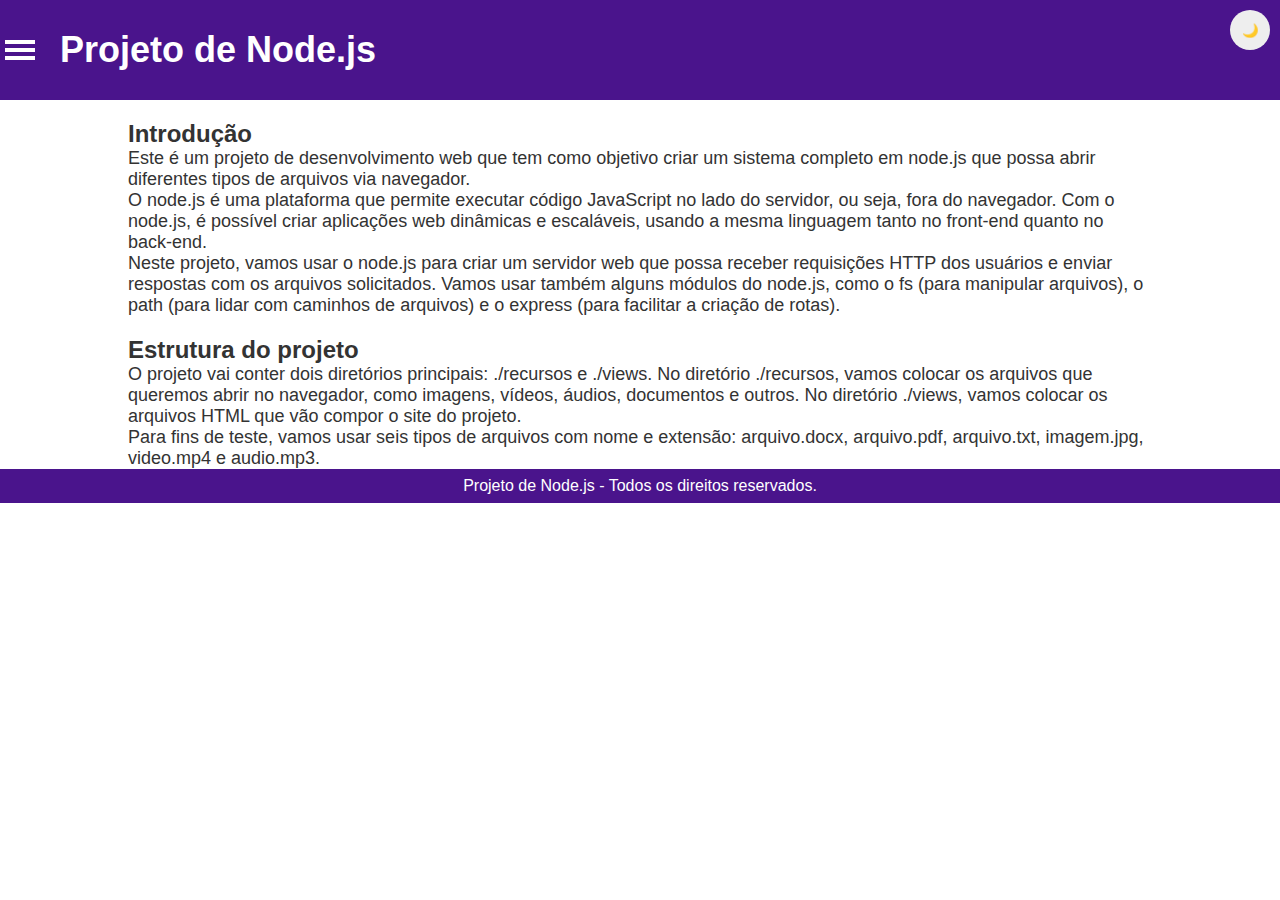
<file: views/index.html>
<!DOCTYPE html>
<html lang="pt-br">
<head>
  <meta charset="UTF-8">
  <meta http-equiv="X-UA-Compatible" content="IE=edge">
  <meta name="viewport" content="width=device-width, initial-scale=1.0">
  <link href="style.css" type="text/css" rel="stylesheet" />
  <title>Projeto de Node.js</title>
</head>
<body>
  <header>
    <div class="menu-button">
      <span class="menu-icon"></span>
      <span class="menu-icon"></span>
      <span class="menu-icon"></span>
    </div>
    <nav class="menu-nav">
      <ul class="menu-list">
        <li class="menu-item"><a href="index.html">Início</a></li>
        <li class="menu-item"><a href="contatos.html">Contatos</a></li>
        <li class="menu-item"><a href="produtos.html">Produtos</a></li>
        <li class="menu-item"><a href="catalogos.html">Catálogos</a></li>
      </ul>
    </nav>
    <h1>Projeto de Node.js</h1>
    <!-- Adicionando o botão e o checkbox do modo noturno -->
    <input id="night-mode" class="night-mode" type="checkbox" name="Dark mode" role="switch" value="on">
    <button id="night-mode-button" class="night-mode-button">🌙</button>
  </header>
  <main class="main-content">
    <section class="section">
      <h2>Introdução</h2>
      <p>Este é um projeto de desenvolvimento web que tem como objetivo criar um sistema completo em node.js que possa abrir diferentes tipos de arquivos via navegador.</p>
      <p>O node.js é uma plataforma que permite executar código JavaScript no lado do servidor, ou seja, fora do navegador. Com o node.js, é possível criar aplicações web dinâmicas e escaláveis, usando a mesma linguagem tanto no front-end quanto no back-end.</p>
      <p>Neste projeto, vamos usar o node.js para criar um servidor web que possa receber requisições HTTP dos usuários e enviar respostas com os arquivos solicitados. Vamos usar também alguns módulos do node.js, como o fs (para manipular arquivos), o path (para lidar com caminhos de arquivos) e o express (para facilitar a criação de rotas).</p>
    </section>
    <section class="section">
      <h2>Estrutura do projeto</h2>
      <p>O projeto vai conter dois diretórios principais: ./recursos e ./views. No diretório ./recursos, vamos colocar os arquivos que queremos abrir no navegador, como imagens, vídeos, áudios, documentos e outros. No diretório ./views, vamos colocar os arquivos HTML que vão compor o site do projeto.</p>
      <p>Para fins de teste, vamos usar seis tipos de arquivos com nome e extensão: arquivo.docx, arquivo.pdf, arquivo.txt, imagem.jpg, video.mp4 e audio.mp3.</p>
    </section>
  </main>
  <footer class="footer">
    <p>Projeto de Node.js - Todos os direitos reservados.</p>
  </footer>
  <script src="./scripts.js"></script>
</body>
</html>
</file>
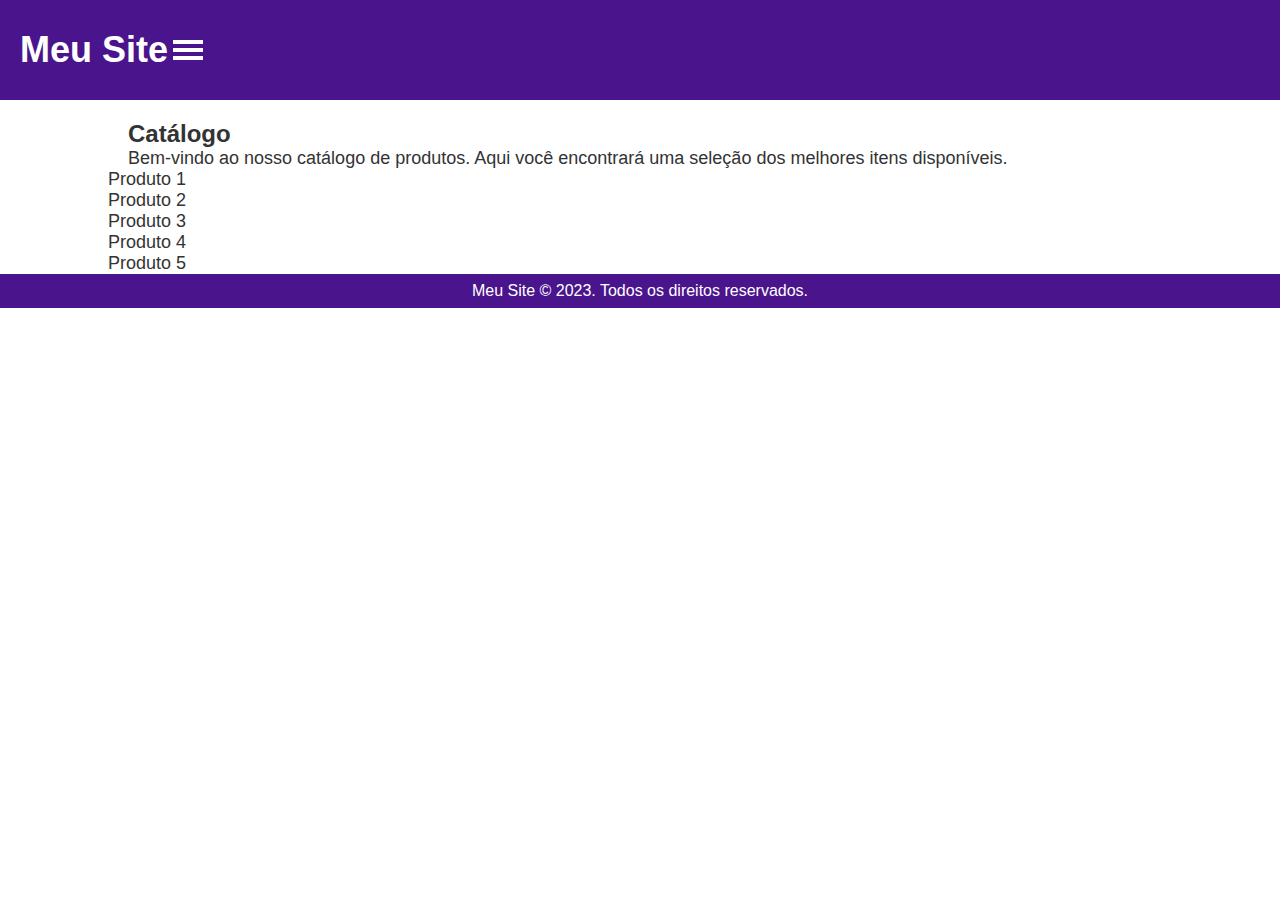
<file: views/catalogo.html>
<!DOCTYPE html>
<html lang="pt-BR">

<head>
  <meta charset="UTF-8">
  <meta name="viewport" content="width=device-width, initial-scale=1.0">
  <title>Catálogo</title>
  <link rel="stylesheet" href="catalogo.css">
</head>

<body>
  <header>
    <h1>Meu Site</h1>
    <button class="menu-button">
      <span class="menu-icon"></span>
      <span class="menu-icon"></span>
      <span class="menu-icon"></span>
    </button>
    <nav class="menu-nav">
      <ul class="menu-list">
        <li class="menu-item"><a href="index.html">Home</a></li>
        <li class="menu-item"><a href="sobre.html">Sobre</a></li>
        <li class="menu-item"><a href="contato.html">Contato</a></li>
        <li class="menu-item"><a href="catalogo.html">Catálogo</a></li>
        <li class="menu-item"><a href="404.html">404</a></li>
        <li class="menu-item"><a href="produtos.html">Produtos</a></li>
      </ul>
    </nav>
  </header>

  <div class="main-content">
    <section class="section">
      <h2>Catálogo</h2>
      <p>Bem-vindo ao nosso catálogo de produtos. Aqui você encontrará uma seleção dos melhores itens disponíveis.</p>
      <ul>
        <li>Produto 1</li>
        <li>Produto 2</li>
        <li>Produto 3</li>
        <li>Produto 4</li>
        <li>Produto 5</li>
      </ul>
    </section>
  </div>

  <footer class="footer">
    <p>Meu Site &copy; 2023. Todos os direitos reservados.</p>
  </footer>

  <script src="./scripts.js"></script>
</body>

</html>
</file>
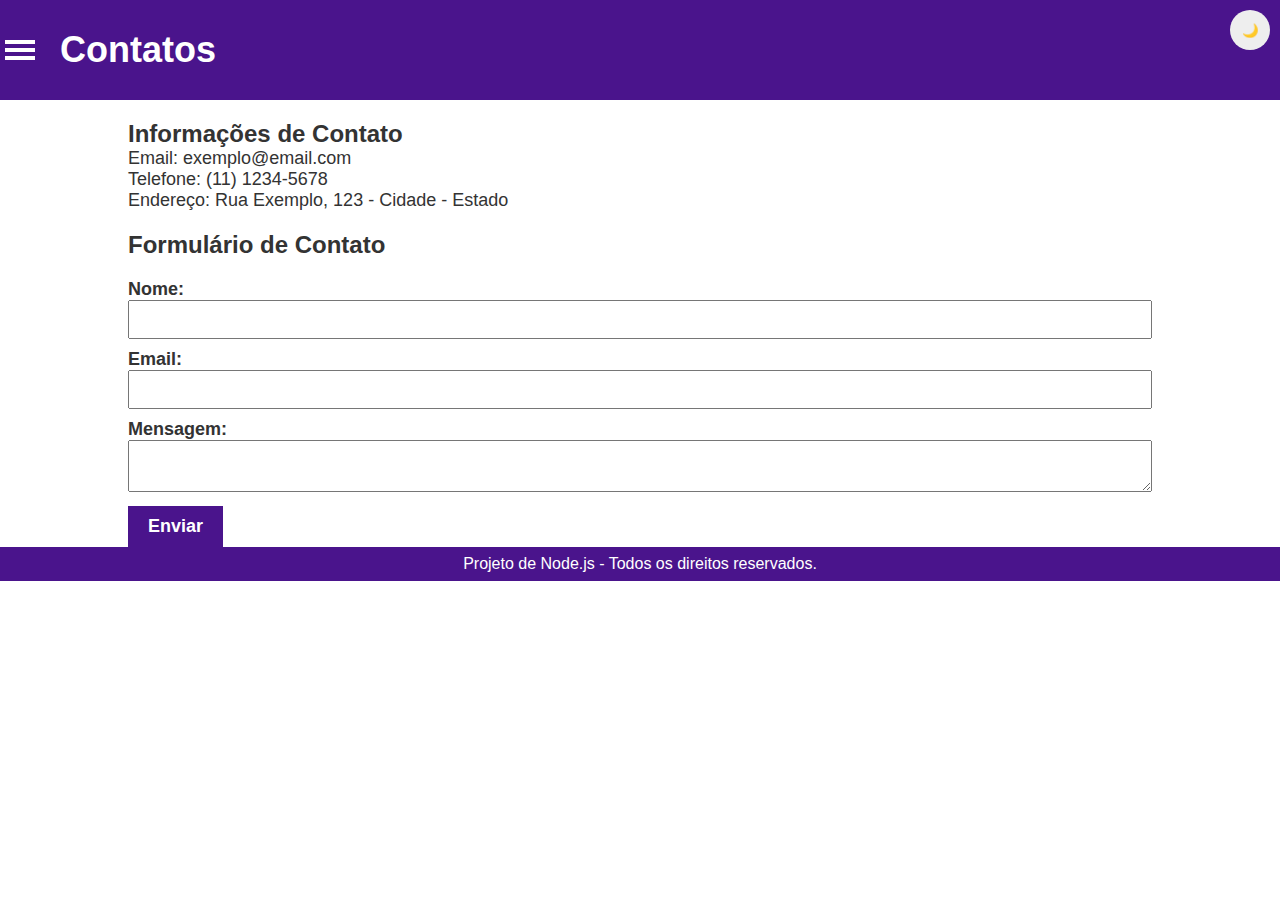
<file: views/contato.html>
<!DOCTYPE html>
<html lang="pt-br">
<head>
  <meta charset="UTF-8">
  <meta name="viewport" content="width=device-width, initial-scale=1.0">
  <title>Contatos</title>
  <link rel="stylesheet" href="contato.css">
</head>
<body>
  <header>
    <div class="menu-button">
      <span class="menu-icon"></span>
      <span class="menu-icon"></span>
      <span class="menu-icon"></span>
    </div>
    <nav class="menu-nav">
      <ul class="menu-list">
        <li class="menu-item"><a href="index.html">Início</a></li>
        <li class="menu-item"><a href="contatos.html">Contatos</a></li>
        <li class="menu-item"><a href="produtos.html">Produtos</a></li>
        <li class="menu-item"><a href="catalogos.html">Catálogos</a></li>
      </ul>
    </nav>
    <h1>Contatos</h1>
    <input id="night-mode" class="night-mode" type="checkbox" name="Dark mode" role="switch" value="on">
    <button id="night-mode-button" class="night-mode-button">🌙</button>
  </header>
  <main class="main-content">
    <section class="section">
      <h2>Informações de Contato</h2>
      <p>Email: exemplo@email.com</p>
      <p>Telefone: (11) 1234-5678</p>
      <p>Endereço: Rua Exemplo, 123 - Cidade - Estado</p>
    </section>
    <section class="section">
      <h2>Formulário de Contato</h2>
      <form class="contact-form" action="submit-form.php" method="POST">
        <label for="name">Nome:</label>
        <input type="text" id="name" name="name" required>

        <label for="email">Email:</label>
        <input type="email" id="email" name="email" required>

        <label for="message">Mensagem:</label>
        <textarea id="message" name="message" required></textarea>

        <button type="submit">Enviar</button>
      </form>
    </section>
  </main>
  <footer class="footer">
    <p>Projeto de Node.js - Todos os direitos reservados.</p>
    <script src="./scripts.js"></script>
  </footer>
</body>
</html>
</file>
<file: views/style.css>
/* Estilo geral da página */
* {
    box-sizing: border-box;
    margin: 0;
    padding: 0;
  }
  
  /* Variáveis de cores */
  :root {
    --bg-color: #f0f0f0;
    --text-color: #333;
    --button-color: #eee;
    --button-hover-color: #ddd;
    --night-mode-color: #333;
    --night-mode-text-color: #eee;
  }
  
  /* Modo noturno */
  .night-mode {
    display: none;
  }
  
  .night-mode:checked ~ * {
    --bg-color: var(--night-mode-color);
    --text-color: var(--night-mode-text-color);
  }
  
  /* Botão de modo noturno */
  .night-mode-button {
    position: fixed;
    top: 10px;
    right: 10px;
    width: 40px;
    height: 40px;
    border-radius: 50%;
    border: none;
    background-color: var(--button-color);
    color: var(--text-color);
    cursor: pointer;
    z-index: 999;
  }
  
  .night-mode-button:hover {
    background-color: var(--button-hover-color);
  }
  
  /* Cabeçalho da página */
  header {
    width: 100%;
    height: 100px;
    background-color: #4a148c;
    display: flex;
    justify-content: flex-start;
    align-items: center;
  }
  
  header h1 {
    font-family: "Arial", sans-serif;
    font-size: 36px;
    font-weight: bold;
    color: #fff;
    margin-left: 20px;
  }
  
  /* Botão do menu */
  .menu-button {
    width: 40px;
    height: 40px;
    border: none;
    background-color: #4a148c;
    display: flex;
    flex-direction: column;
    justify-content: center;
    align-items: center;
    cursor: pointer;
    z-index: 999;
  }
  
  .menu-icon {
    width: 30px;
    height: 4px;
    background-color: #fff;
    margin-top: 2px;
    margin-bottom: 2px;
    transition: transform 0.3s ease-in-out;
  }
  
  .menu-button.open .menu-icon:nth-child(1) {
    transform: rotate(45deg) translate(3px, 4px);
  }
  
  .menu-button.open .menu-icon:nth-child(2) {
    opacity: 0;
  }
  
  .menu-button.open .menu-icon:nth-child(3) {
    transform: rotate(-45deg) translate(3px, -4px);
  }
  
  /* Navegação do menu */
  .menu-nav {
    position: absolute;
    top: 0;
    left: 0;
    width: 100%;
    height: 100%;
    background-color: #4a148c;
    display: flex;
    justify-content: center;
    align-items: center;
    opacity: 0;
    visibility: hidden;
    transition: opacity 0.3s ease-in-out, visibility 0.3s ease-in-out;
  }
  
  .menu-nav.active {
    opacity: 1;
    visibility: visible;
  }
  
  .menu-list {
    list-style-type: none;
  }
  
  .menu-item {
    margin-right: 20px;
  }
  
  .menu-item a {
    font-family: "Arial", sans-serif;
    font-size: 18px;
    color: #fff;
    text-decoration: none;
  }
  
  .menu-item a:hover {
    color: #888;
  }
  
  /* Conteúdo principal da página */
  .main-content {
    width: 80%;
    margin: auto;
  }
  
  .section {
    margin-top: 20px;
  }
  
  .section h2 {
    font-family: "Arial", sans-serif;
    font-size: 24px;
    font-weight: bold;
    color: #333;
  }
  
  .section p {
    font-family: "Arial", sans-serif;
    font-size: 18px;
    color: #333;
  }
  
  .section ul {
    list-style-type: none;
  }
  
  .section li {
    font-family: "Arial", sans-serif;
    font-size: 18px;
    color: #333;
    margin-left: -20px;
  }
  
  /* Rodapé da página */
  .footer {
    width: 100%;
    height: auto;
    background-color: #4a148c;
  }
  
  .footer p {
    font-family: "Arial", sans-serif;
    font-size: 16px;
    color: #fff;
    text-align: center;
    padding: 0.5em 0.75em;
  }
  
  /* Animações */
  @keyframes rotate {
    from {
      transform: rotateX(0);
    }
    to {
      transform: rotateX(360deg);
    }
  }
  
  /* Media queries */
  @media (max-width: 768px) {
    /* Botão do menu */
    .menu-button {
      margin-left: 20px;
    }
  
    /* Navegação do menu */
    .menu-nav {
      top: 100px;
      left: 0;
      transition: 0.3s;
    }
  
    .menu-nav.active {
      top: 100px;
      left: 0;
    }
  
    /* Conteúdo principal da página */
    .main-content {
      width: 90%;
    }
  }
  
  [data-theme="dark"] {
    --bg-color: #333;
    --text-color: #eee;
    --button-color: #444;
    --button-hover-color: #555;
    --night-mode-color: #333;
    --night-mode-text-color: #eee;
  }
</file>
<file: views/catalogo.css>
* {
    box-sizing: border-box;
    margin: 0;
    padding: 0;
  }
  
 
  :root {
    --bg-color: #f0f0f0;
    --text-color: #333;
    --button-color: #eee;
    --button-hover-color: #ddd;
    --night-mode-color: #333;
    --night-mode-text-color: #eee;
  }
  

  .night-mode {
    display: none;
  }
  
  .night-mode:checked ~ * {
    --bg-color: var(--night-mode-color);
    --text-color: var(--night-mode-text-color);
  }
  

  .night-mode-button {
    position: fixed;
    top: 10px;
    right: 10px;
    width: 40px;
    height: 40px;
    border-radius: 50%;
    border: none;
    background-color: var(--button-color);
    color: var(--text-color);
    cursor: pointer;
    z-index: 999;
  }
  
  .night-mode-button:hover {
    background-color: var(--button-hover-color);
  }
  
  
  header {
    width: 100%;
    height: 100px;
    background-color: #4a148c;
    display: flex;
    justify-content: flex-start;
    align-items: center;
  }
  
  header h1 {
    font-family: "Arial", sans-serif;
    font-size: 36px;
    font-weight: bold;
    color: #fff;
    margin-left: 20px;
  }
  
 
  .menu-button {
    width: 40px;
    height: 40px;
    border: none;
    background-color: #4a148c;
    display: flex;
    flex-direction: column;
    justify-content: center;
    align-items: center;
    cursor: pointer;
    z-index: 999;
  }
  
  .menu-icon {
    width: 30px;
    height: 4px;
    background-color: #fff;
    margin-top: 2px;
    margin-bottom: 2px;
    transition: transform 0.3s ease-in-out;
  }
  
  .menu-button.open .menu-icon:nth-child(1) {
    transform: rotate(45deg) translate(3px, 4px);
  }
  
  .menu-button.open .menu-icon:nth-child(2) {
    opacity: 0;
  }
  
  .menu-button.open .menu-icon:nth-child(3) {
    transform: rotate(-45deg) translate(3px, -4px);
  }
  

  .menu-nav {
    position: absolute;
    top: 0;
    left: 0;
    width: 100%;
    height: 100%;
    background-color: #4a148c;
    display: flex;
    justify-content: center;
    align-items: center;
    opacity: 0;
    visibility: hidden;
    transition: opacity 0.3s ease-in-out, visibility 0.3s ease-in-out;
  }
  
  .menu-nav.active {
    opacity: 1;
    visibility: visible;
  }
  
  .menu-list {
    list-style-type: none;
  }
  
  .menu-item {
    margin-right: 20px;
  }
  
  .menu-item a {
    font-family: "Arial", sans-serif;
    font-size: 18px;
    color: #fff;
    text-decoration: none;
  }
  
  .menu-item a:hover {
    color: #888;
  }
  
  
  .main-content {
    width: 80%;
    margin: auto;
  }
  
  .section {
    margin-top: 20px;
  }
  
  .section h2 {
    font-family: "Arial", sans-serif;
    font-size: 24px;
    font-weight: bold;
    color: #333;
  }
  
  .section p {
    font-family: "Arial", sans-serif;
    font-size: 18px;
    color: #333;
  }
  
  .section ul {
    list-style-type: none;
  }
  
  .section li {
    font-family: "Arial", sans-serif;
    font-size: 18px;
    color: #333;
    margin-left: -20px;
  }
  
 
  .footer {
    width: 100%;
    height: auto;
    background-color: #4a148c;
  }
  
  .footer p {
    font-family: "Arial", sans-serif;
    font-size: 16px;
    color: #fff;
    text-align: center;
    padding: 0.5em 0.75em;
  }
  
 
  @keyframes rotate {
    from {
      transform: rotateX(0);
    }
    to {
      transform: rotateX(360deg);
    }
  }
  
  @media (max-width: 768px) {
    
    .menu-button {
      margin-left: 20px;
    }
  
 
    .menu-nav {
      top: 100px;
      left: 0;
      transition: 0.3s;
    }
  
    .menu-nav.active {
      top: 100px;
      left: 0;
    }
  
   
    .main-content {
      width: 90%;
    }
  }
</file>
<file: views/contato.css>
* {
    box-sizing: border-box;
    margin: 0;
    padding: 0;
  }
  
  :root {
    --bg-color: #f0f0f0;
    --text-color: #333;
    --button-color: #eee;
    --button-hover-color: #ddd;
    --night-mode-color: #333;
    --night-mode-text-color: #eee;
  }
  
  
  .night-mode {
    display: none;
  }
  
  .night-mode:checked ~ * {
    --bg-color: var(--night-mode-color);
    --text-color: var(--night-mode-text-color);
  }
  
  
  .night-mode-button {
    position: fixed;
    top: 10px;
    right: 10px;
    width: 40px;
    height: 40px;
    border-radius: 50%;
    border: none;
    background-color: var(--button-color);
    color: var(--text-color);
    cursor: pointer;
    z-index: 999;
  }
  
  .night-mode-button:hover {
    background-color: var(--button-hover-color);
  }

  header {
    width: 100%;
    height: 100px;
    background-color: #4a148c;
    display: flex;
    justify-content: flex-start;
    align-items: center;
  }
  
  header h1 {
    font-family: "Arial", sans-serif;
    font-size: 36px;
    font-weight: bold;
    color: #fff;
    margin-left: 20px;
  }
  
  .menu-button {
    width: 40px;
    height: 40px;
    border: none;
    background-color: #4a148c;
    display: flex;
    flex-direction: column;
    justify-content: center;
    align-items: center;
    cursor: pointer;
    z-index: 999;
  }
  
  .menu-icon {
    width: 30px;
    height: 4px;
    background-color: #fff;
    margin-top: 2px;
    margin-bottom: 2px;
    transition: transform 0.3s ease-in-out;
  }
  
  .menu-button.open .menu-icon:nth-child(1) {
    transform: rotate(45deg) translate(3px, 4px);
  }
  
  .menu-button.open .menu-icon:nth-child(2) {
    opacity: 0;
  }
  
  .menu-button.open .menu-icon:nth-child(3) {
    transform: rotate(-45deg) translate(3px, -4px);
  }
  
  /* Navegação do menu */
  .menu-nav {
    position: absolute;
    top: 0;
    left: 0;
    width: 100%;
    height: 100%;
    background-color: #4a148c;
    display: flex;
    justify-content: center;
    align-items: center;
    opacity: 0;
    visibility: hidden;
    transition: opacity 0.3s ease-in-out, visibility 0.3s ease-in-out;
  }
  
  .menu-nav.active {
    opacity: 1;
    visibility: visible;
  }
  
  .menu-list {
    list-style-type: none;
  }
  
  .menu-item {
    margin-right: 20px;
  }
  
  .menu-item a {
    font-family: "Arial", sans-serif;
    font-size: 18px;
    color: #fff;
    text-decoration: none;
  }
  
  .menu-item a:hover {
    color: #888;
  }

  .main-content {
    width: 80%;
    margin: auto;
  }
  
  .section {
    margin-top: 20px;
  }
  
  .section h2 {
    font-family: "Arial", sans-serif;
    font-size: 24px;
    font-weight: bold;
    color: #333;
  }
  
  .section p {
    font-family: "Arial", sans-serif;
    font-size: 18px;
    color: #333;
  }
  
  .contact-form {
    margin-top: 20px;
  }
  
  .contact-form label {
    font-family: "Arial", sans-serif;
    font-size: 18px;
    font-weight: bold;
    color: #333;
  }
  
  .contact-form input,
  .contact-form textarea {
    width: 100%;
    padding: 10px;
    margin-bottom: 10px;
  }
  
  .contact-form button {
    padding: 10px 20px;
    font-family: "Arial", sans-serif;
    font-size: 18px;
    font-weight: bold;
    color: #fff;
    background-color: #4a148c;
    border: none;
    cursor: pointer;
  }
  
  .contact-form button:hover {
    background-color: #610094;
  }
  
  
  .footer {
    width: 100%;
    height: auto;
    background-color: #4a148c;
  }
  
  .footer p {
    font-family: "Arial", sans-serif;
    font-size: 16px;
    color: #fff;
    text-align: center;
    padding: 0.5em 0.75em;
  }
</file>
